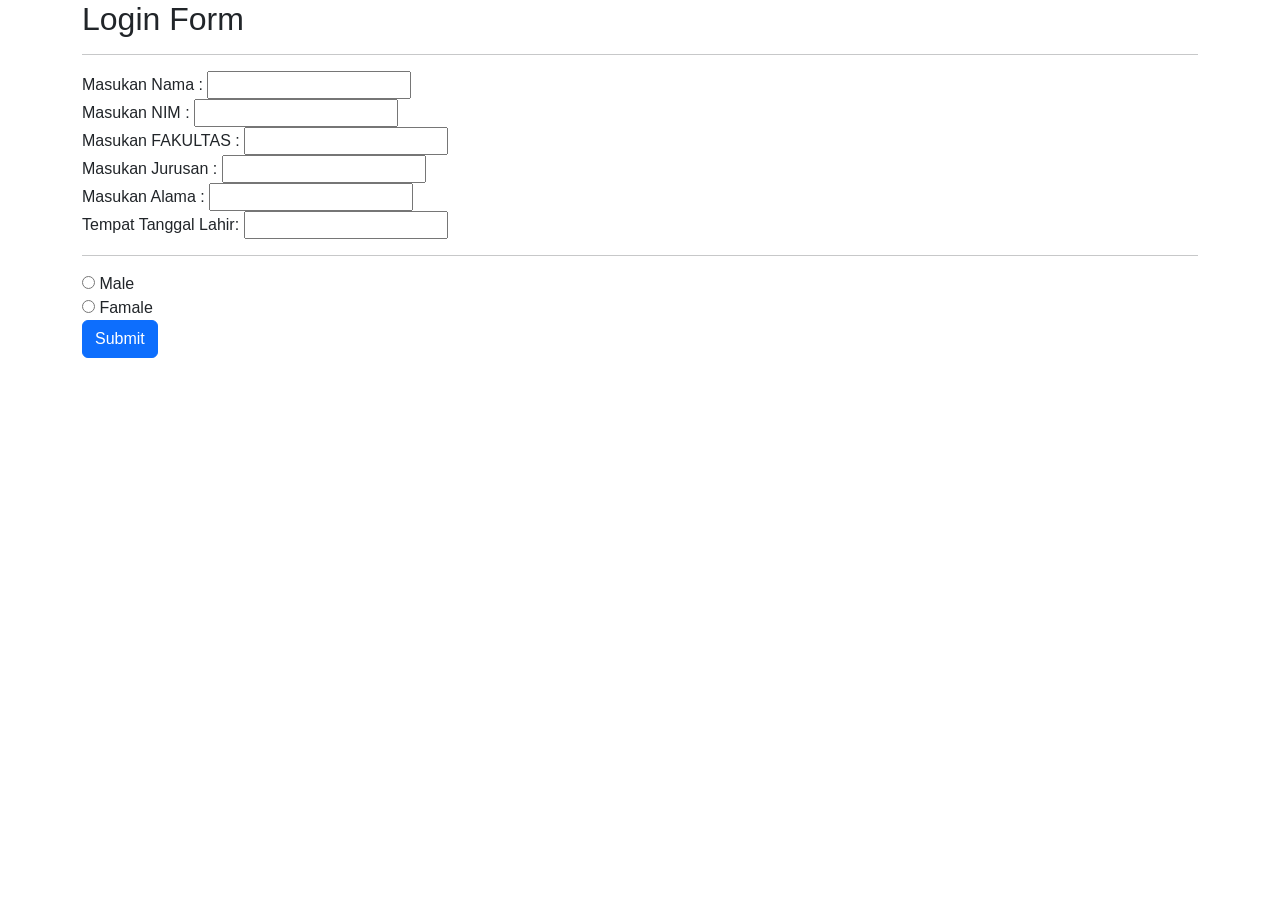
<file: index.html>
<!DOCTYPE html>
<html lang="en">
<head>
  <title>Login Form</title>
  <meta charset="utf-8">
  <meta name="viewport" content="width=device-width, initial-scale=1">
  <link rel="stylesheet" href="https://cdn.jsdelivr.net/npm/bootstrap@4.6.1/dist/css/bootstrap.min.css">
  <script src="https://cdn.jsdelivr.net/npm/jquery@3.6.0/dist/jquery.slim.min.js"></script>
  <script src="https://cdn.jsdelivr.net/npm/popper.js@1.16.1/dist/umd/popper.min.js"></script>
  <script src="https://cdn.jsdelivr.net/npm/bootstrap@4.6.1/dist/js/bootstrap.bundle.min.js"></script>
  <link href="https://cdn.jsdelivr.net/npm/bootstrap@5.0.2/dist/css/bootstrap.min.css" rel="stylesheet" integrity="sha384-EVSTQN3/azprG1Anm3QDgpJLIm9Nao0Yz1ztcQTwFspd3yD65VohhpuuCOmLASjC" crossorigin="anonymous">
<script src="https://cdn.jsdelivr.net/npm/bootstrap@5.0.2/dist/js/bootstrap.bundle.min.js" integrity="sha384-MrcW6ZMFYlzcLA8Nl+NtUVF0sA7MsXsP1UyJoMp4YLEuNSfAP+JcXn/tWtIaxVXM" crossorigin="anonymous"></script>
<link rel="stylesheet" href="style.css">
</head>
<body>

<div class="container">
  <h2>Login Form</h2>

    <form>
        <hr>
        Masukan Nama        : <input type="text" name="masukan nama"> <br>
        Masukan NIM         : <input type="text" name="masukan nim"> <br>
        Masukan FAKULTAS    : <input type="text" name="masukan fakultas"> <br>
        Masukan Jurusan     : <input type="text" name="masukan jurusan"> <br>
        Masukan Alama       : <input type="text" name="masukan alamat"> <br>
        Tempat Tanggal Lahir: <input type="text" name="masukan tgl"> <br>
        <hr>
        <input type="radio" name="sex" value="male"> Male <br>
        <input type="radio" name="sex" value="famale"> Famale <br>





    </form>

    <button type="submit" class="btn btn-primary">Submit</button>
  </form>
</div>

</body>
</html>
</file>
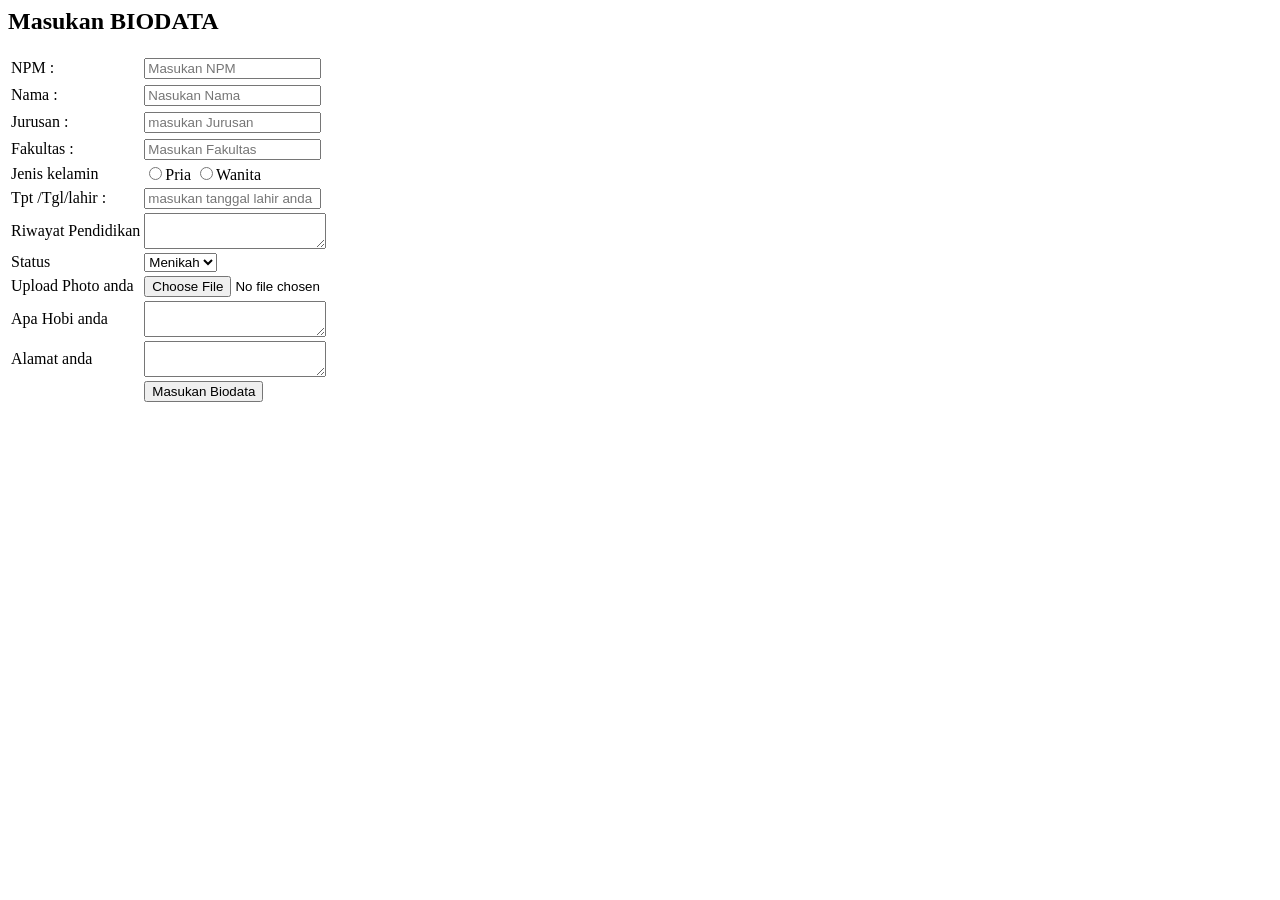
<file: login.html>
<html>
<head>
    <title>Bio Data Diri Iven Lagowan</title>
</head>
<body>

<h2>Masukan BIODATA</h2>

<table>
    <tr>
       <td>NPM :</td>
       <td><input type="text" name="npm" placeholder="Masukan NPM"></td>
    </tr>
    <tr>
    <tr>
       <td>Nama :</td>
       <td><input type="text" name="nama" placeholder="Nasukan Nama"></td>
    </tr>
    <tr>

    <tr>
       <td>Jurusan :</td>
       <td><input type="text" name="jurusan" placeholder="masukan Jurusan"></td>
    </tr>
    <tr>
    <tr>
       <td>Fakultas :</td>
       <td><input type="text" name="fakultas" placeholder="Masukan Fakultas"></td>
    </tr>
    <tr>
        
       <td>Jenis kelamin</td>
       <td>
          <input type="radio" name="jenis_kelamin" value="pria">Pria
          <input type="radio" name="jenis_kelamin" value="wanita">Wanita
       </td>
    </tr>
   <tr>
     <td> Tpt /Tgl/lahir : </td>
     <td> <input type="text" name="lahir" placeholder="masukan tanggal lahir anda"> </td>
   </tr>
   <tr>
     <td>Riwayat Pendidikan</td>
     <td><textarea name="r_p"></textarea></td>
   </tr>
   <tr>
     <td>Status</td>
     <td>
       <select name="status">
       <option value="menikah">Menikah</option>
       <option value="single">single</option>
       </select>
    </td>
   </tr>
   <tr>
     <td>Upload Photo anda</td>
     <td><input type="file" name="gambar"/></td>
   </tr>
   <tr>
     <td>Apa Hobi anda</td>
     <td><textarea name=""></textarea></td>
   </tr>
   <tr>
     <td>Alamat anda</td>
     <td><textarea name=""></textarea></td>
   </tr>
   <tr>
      <td></td><td><button type="submit">Masukan Biodata</button></td>
   </tr>
</table>
</body>
</html>
</file>
<file: style.css>
*{
    margin: 0;
    padding: 0;
    font-family: 'Poppins', sans-serif;
    box-sizing: border-box;
}
</file>
